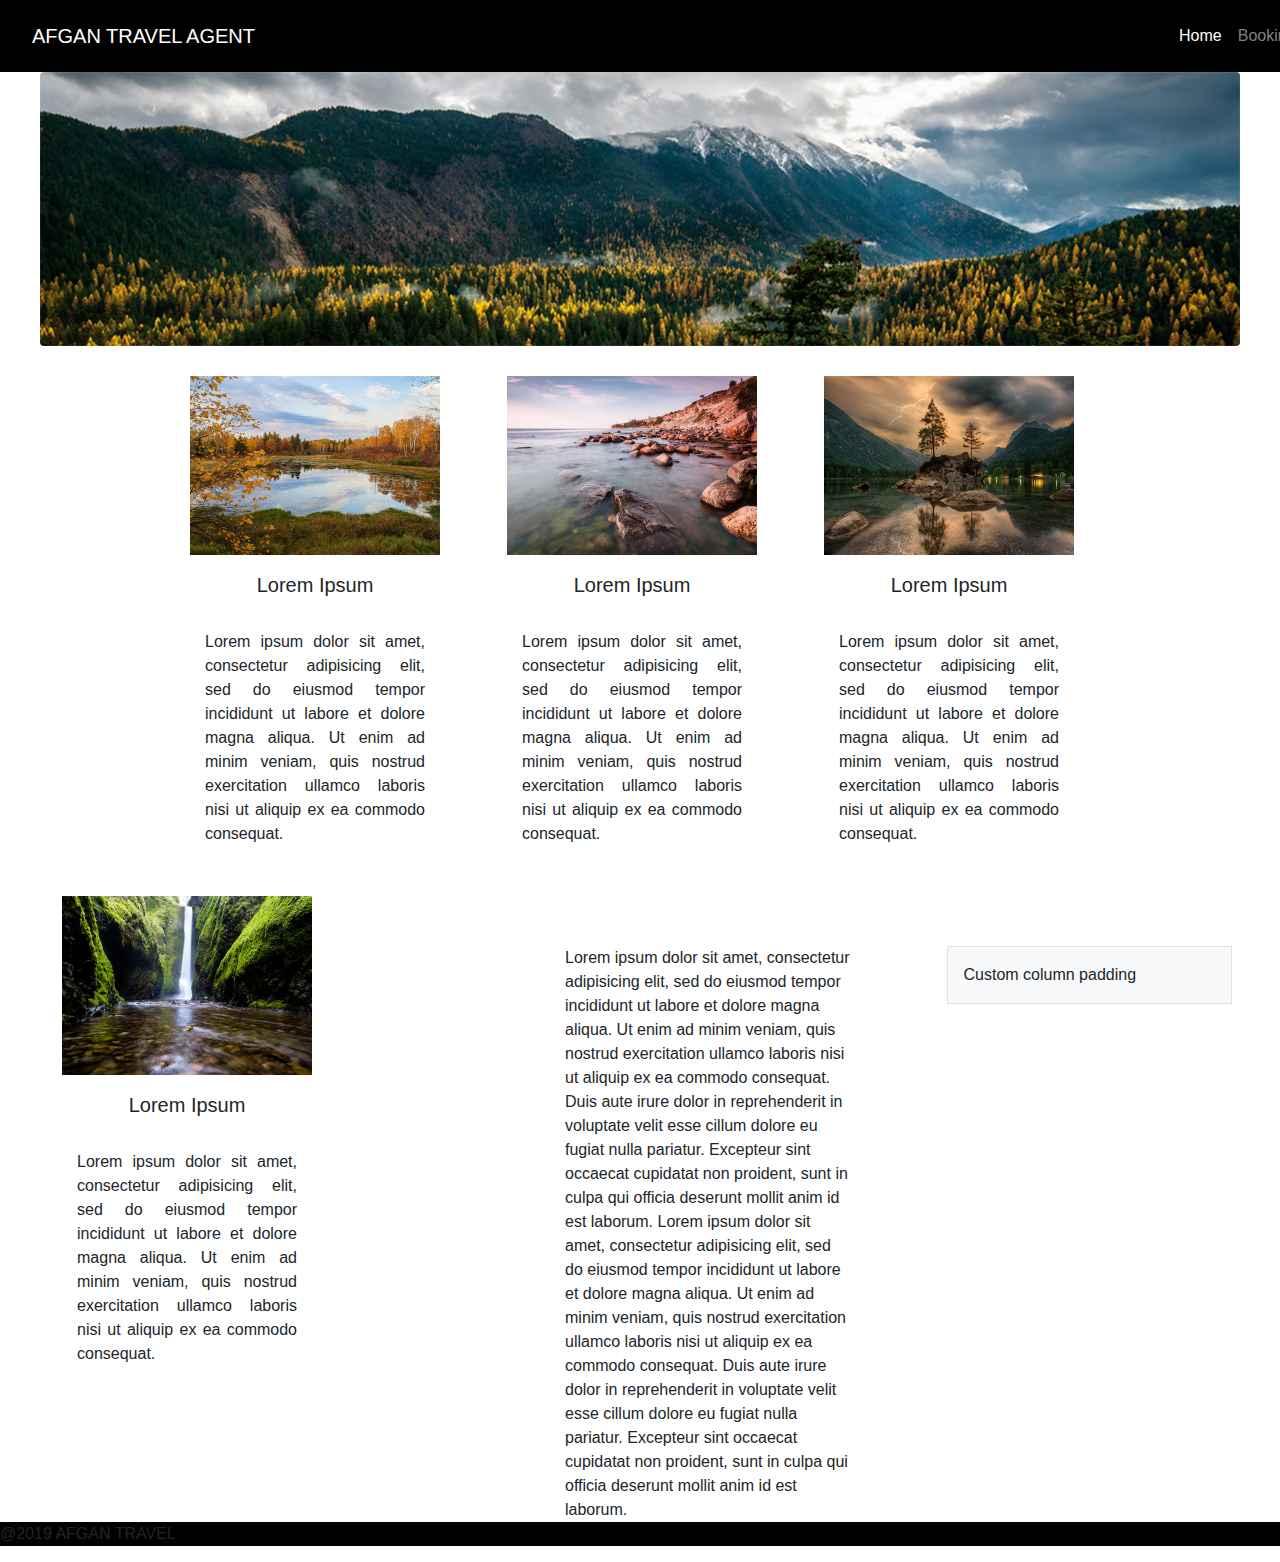
<file: index.html>
<!DOCTYPE html>
<html>
<head>
	<link rel="stylesheet" href="https://stackpath.bootstrapcdn.com/bootstrap/4.3.1/css/bootstrap.min.css" integrity="sha384-ggOyR0iXCbMQv3Xipma34MD+dH/1fQ784/j6cY/iJTQUOhcWr7x9JvoRxT2MZw1T" crossorigin="anonymous">

</head>

<body>
	<nav class="navbar navbar-dark" style="background-color: black" style="height: 20px">
	<nav class="navbar navbar-expand-lg">
  <a class="navbar-brand" href="#">AFGAN TRAVEL AGENT</a>
  <button class="navbar-toggler" type="button" data-toggle="collapse" data-target="#navbarSupportedContent" aria-controls="navbarSupportedContent" aria-expanded="false" aria-label="Toggle navigation">
    <span class="navbar-toggler-icon"></span>
  </button>

  <div class="collapse navbar-collapse" id="navbarSupportedContent">
    <ul class="navbar-nav mr-auto">
      <li class="nav-item active" style="margin-left: 900px">
        <a class="nav-link" href="#">Home</a>
      </li>
      <li class="nav-item">
        <a class="nav-link" href="#">Booking</a>
      </li>
       <li class="nav-item">
        <a class="nav-link" href="#">Profile</a>
      </li>
       <li class="nav-item">
        <a class="nav-link" href="#">About</a>
      </li>
      </nav>     
    </ul>
  </div>
</nav>

	
<img src="header.jpg" class="rounded mx-auto d-block" alt="responsive image">

<style >
div.gallery {
  margin: 5px;
  float: left;
  width: 250px;
  margin-top: 30px;
  margin-left: 62px;
}

div.gallery img {
  width: 100%;
  height: auto;
}

div.desc {
  padding: 15px;
  text-align: center;
}
</style>
</head>
<body>

<div class="gallery" style="margin-left: 190px">
  <a target="_blank" href="lake.jpg">
    <img src="lake.jpg" alt="responsive" width="600" height="400">
  </a>
  <div class="desc" style="font-size: 20px"> Lorem Ipsum </div>
  <div class="desc" style="text-align: justify;">Lorem ipsum dolor sit amet, consectetur adipisicing elit, sed do eiusmod
  tempor incididunt ut labore et dolore magna aliqua. Ut enim ad minim veniam,
  quis nostrud exercitation ullamco laboris nisi ut aliquip ex ea commodo
  consequat.</div>
</div>

<div class="gallery">
  <a target="_blank" href="shore.jpg">
    <img src="shore.jpg" alt="responsive" width="600" height="400">
  </a>
  <div class="desc" style="font-size: 20px"> Lorem Ipsum </div>
  <div class="desc" style="text-align: justify;">Lorem ipsum dolor sit amet, consectetur adipisicing elit, sed do eiusmod
  tempor incididunt ut labore et dolore magna aliqua. Ut enim ad minim veniam,
  quis nostrud exercitation ullamco laboris nisi ut aliquip ex ea commodo
  consequat.</div>
  </div>

<div class="gallery">
  <a target="_blank" href="thunder.jpg">
    <img src="thunder.jpg" alt="responsive" width="600" height="400">
  </a>

  <div class="desc" style="font-size: 20px" id="text"> Lorem Ipsum </div>
  <div class="desc" style="text-align: justify;">Lorem ipsum dolor sit amet, consectetur adipisicing elit, sed do eiusmod
  tempor incididunt ut labore et dolore magna aliqua. Ut enim ad minim veniam,
  quis nostrud exercitation ullamco laboris nisi ut aliquip ex ea commodo
  consequat.</div>
</div>

<div class="gallery">
  <a target="_blank" href="waterfall.jpg">
    <img src="waterfall.jpg" alt="responsive" width="600" height="400">
  </a>
  <div class="desc" style="font-size: 20px"> Lorem Ipsum </div>
  <div class="desc" style="text-align: justify;">Lorem ipsum dolor sit amet, consectetur adipisicing elit, sed do eiusmod
  tempor incididunt ut labore et dolore magna aliqua. Ut enim ad minim veniam,
  quis nostrud exercitation ullamco laboris nisi ut aliquip ex ea commodo
  consequat.</div>
</div>
<style>

</style>
<br>
<br>
<br><br><br><br><br><br><br><br><br><br><br><br><br><br><br><br><br><br><br><br><br><br><br>
<div class="row mx-md-n5">
  <div class="col px-md-5" style="margin-left: 200px"><div>Lorem ipsum dolor sit amet, consectetur adipisicing elit, sed do eiusmod
  tempor incididunt ut labore et dolore magna aliqua. Ut enim ad minim veniam,
  quis nostrud exercitation ullamco laboris nisi ut aliquip ex ea commodo
  consequat. Duis aute irure dolor in reprehenderit in voluptate velit esse
  cillum dolore eu fugiat nulla pariatur. Excepteur sint occaecat cupidatat non
  proident, sunt in culpa qui officia deserunt mollit anim id est laborum. Lorem ipsum dolor sit amet, consectetur adipisicing elit, sed do eiusmod
  tempor incididunt ut labore et dolore magna aliqua. Ut enim ad minim veniam,
  quis nostrud exercitation ullamco laboris nisi ut aliquip ex ea commodo
  consequat. Duis aute irure dolor in reprehenderit in voluptate velit esse
  cillum dolore eu fugiat nulla pariatur. Excepteur sint occaecat cupidatat non
  proident, sunt in culpa qui officia deserunt mollit anim id est laborum.</div></div>

  <div class="col px-md-5"><div class="p-3 border bg-light">Custom column padding</div></div>
</div>
<footer style="background-color: black">
  <p>@2019 AFGAN TRAVEL</p>
  
</footer>
  

</body>
</html>
</file>
